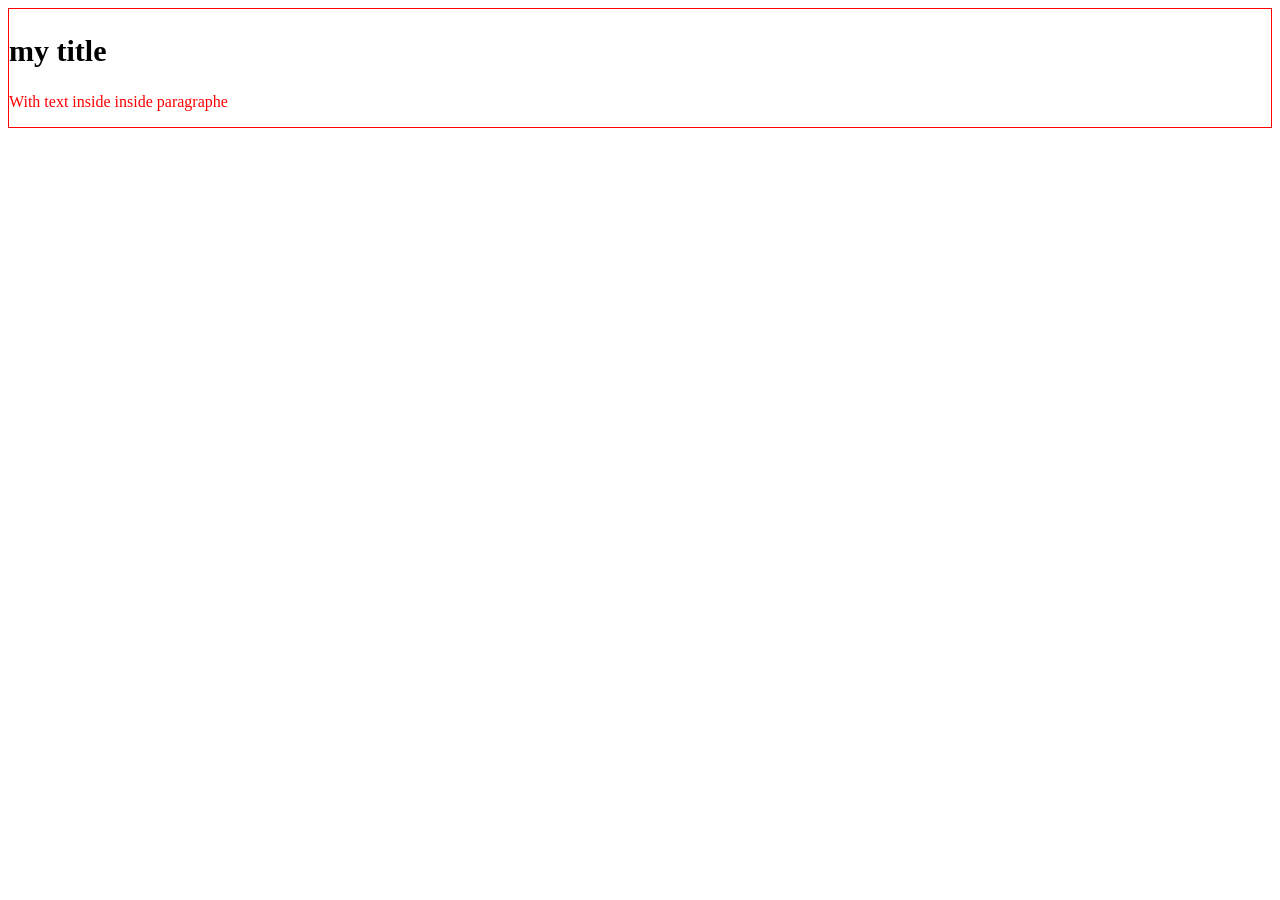
<file: www/dom.html>
<!DOCTYPE html>
<html lang="fr">
<head>
    <meta charset="UTF-8">
    <meta name="viewport" content="width=device-width, initial-scale=1.0">
    <meta http-equiv="X-UA-Compatible" content="ie=edge">
    <title>DOM</title>
</head>
<body>
    <section>
        <h1 class="laClasse">my title</h1>
        <p id="para">With text inside <span>and a span !</span></p>
        <span class="laClasse">another span</span>
    </section>

    <script type="text/javascript" src="dom.js"></script>
</body>
</html>
</file>
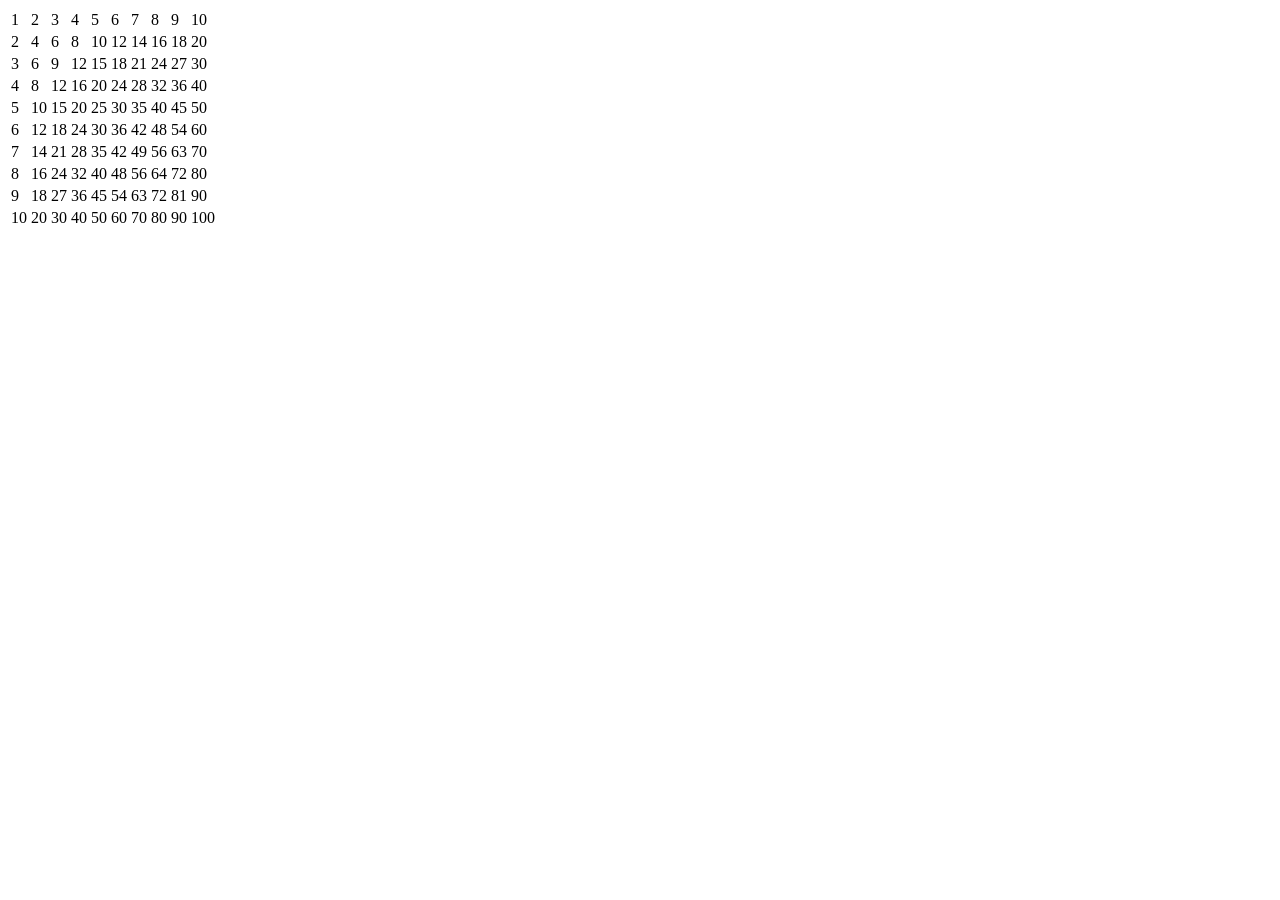
<file: www/table.html>
<!DOCTYPE html>
<html lang="en">
<head>
  <meta charset="UTF-8">
  <meta name="viewport" content="width=device-width, initial-scale=1.0">
  <meta http-equiv="X-UA-Compatible" content="ie=edge">
  <title>Document</title>
</head>
<body>
  <table></table>
  <script type="text/javascript" src="table.js"></script>
</body>
</html>
</file>
